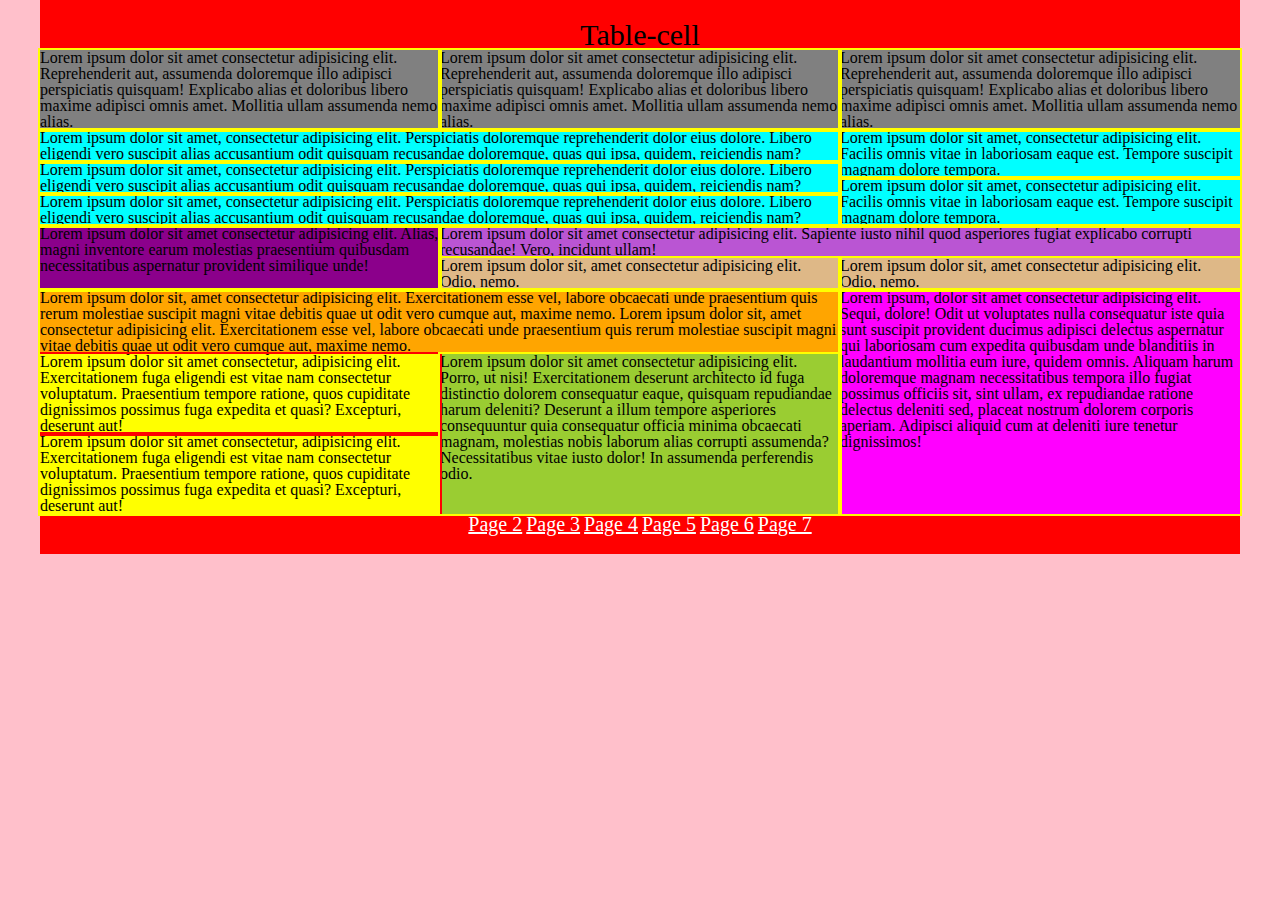
<file: index.html>
<!DOCTYPE html>
<html lang="en">
<head>
    <meta charset="UTF-8">
    <title>Document</title>
    <link rel="stylesheet" href="styles/styles.css">
</head>
<body class="tab_c"> 
    <div class="wrapper">
        <h1>Table-cell</h1>
        <div class="f_b">
            <div class="in_f">Lorem ipsum dolor sit amet consectetur adipisicing elit. Reprehenderit aut, assumenda doloremque illo adipisci perspiciatis quisquam! Explicabo alias et doloribus libero maxime adipisci omnis amet. Mollitia ullam assumenda nemo alias.</div>
            <div class="in_f">Lorem ipsum dolor sit amet consectetur adipisicing elit. Reprehenderit aut, assumenda doloremque illo adipisci perspiciatis quisquam! Explicabo alias et doloribus libero maxime adipisci omnis amet. Mollitia ullam assumenda nemo alias.</div>
            <div class="in_f">Lorem ipsum dolor sit amet consectetur adipisicing elit. Reprehenderit aut, assumenda doloremque illo adipisci perspiciatis quisquam! Explicabo alias et doloribus libero maxime adipisci omnis amet. Mollitia ullam assumenda nemo alias.</div>
        </div>
        <div class="s_b">
            <div class="in_s_l">
                <div class="in_s_l_k">Lorem ipsum dolor sit amet, consectetur adipisicing elit. Perspiciatis doloremque reprehenderit dolor eius dolore. Libero eligendi vero suscipit alias accusantium odit quisquam recusandae doloremque, quas qui ipsa, quidem, reiciendis nam?</div>
                <div class="in_s_l_k">Lorem ipsum dolor sit amet, consectetur adipisicing elit. Perspiciatis doloremque reprehenderit dolor eius dolore. Libero eligendi vero suscipit alias accusantium odit quisquam recusandae doloremque, quas qui ipsa, quidem, reiciendis nam?</div>
                <div class="in_s_l_k">Lorem ipsum dolor sit amet, consectetur adipisicing elit. Perspiciatis doloremque reprehenderit dolor eius dolore. Libero eligendi vero suscipit alias accusantium odit quisquam recusandae doloremque, quas qui ipsa, quidem, reiciendis nam?</div>
            </div>
            <div class="in_s_r">
                <div class="in_s_r_k">Lorem ipsum dolor sit amet, consectetur adipisicing elit. Facilis omnis vitae in laboriosam eaque est. Tempore suscipit magnam dolore tempora.</div>
                <div class="in_s_r_k">Lorem ipsum dolor sit amet, consectetur adipisicing elit. Facilis omnis vitae in laboriosam eaque est. Tempore suscipit magnam dolore tempora.</div>
            </div>
        </div>
        <div class="t_b">
            <div>
                <div class="in_t_l">
                    <div>Lorem ipsum dolor sit amet consectetur adipisicing elit. Alias, magni inventore earum molestias praesentium quibusdam necessitatibus aspernatur provident similique unde!</div>
                </div>
                <div class="in_t_r">
                    <div>Lorem ipsum dolor sit amet consectetur adipisicing elit. Sapiente iusto nihil quod asperiores fugiat explicabo corrupti recusandae! Vero, incidunt ullam!</div>
                    <div>
                        <div class="in_t_r_c">Lorem ipsum dolor sit, amet consectetur adipisicing elit. Odio, nemo.</div>
                        <div class="in_t_r_c">Lorem ipsum dolor sit, amet consectetur adipisicing elit. Odio, nemo.</div>
                    </div>
                </div>
            </div>
        </div>
        <div class="ff_b">
            <div class="in_f_l">
                <div>Lorem ipsum dolor sit, amet consectetur adipisicing elit. Exercitationem esse vel, labore obcaecati unde praesentium quis rerum molestiae suscipit magni vitae debitis quae ut odit vero cumque aut, maxime nemo. Lorem ipsum dolor sit, amet consectetur adipisicing elit. Exercitationem esse vel, labore obcaecati unde praesentium quis rerum molestiae suscipit magni vitae debitis quae ut odit vero cumque aut, maxime nemo.</div>
                <div >
                    <div class="in_f_l_l">
                        <div class="in_f_l_l_c">Lorem ipsum dolor sit amet consectetur, adipisicing elit. Exercitationem fuga eligendi est vitae nam consectetur voluptatum. Praesentium tempore ratione, quos cupiditate dignissimos possimus fuga expedita et quasi? Excepturi, deserunt aut!</div>
                        <div class="in_f_l_l_c">Lorem ipsum dolor sit amet consectetur, adipisicing elit. Exercitationem fuga eligendi est vitae nam consectetur voluptatum. Praesentium tempore ratione, quos cupiditate dignissimos possimus fuga expedita et quasi? Excepturi, deserunt aut!</div>
                    </div>
                    <div class="in_f_l_c">Lorem ipsum dolor sit amet consectetur adipisicing elit. Porro, ut nisi! Exercitationem deserunt architecto id fuga distinctio dolorem consequatur eaque, quisquam repudiandae harum deleniti? Deserunt a illum tempore asperiores consequuntur quia consequatur officia minima obcaecati magnam, molestias nobis laborum alias corrupti assumenda? Necessitatibus vitae iusto dolor! In assumenda perferendis odio.</div>
                </div>
            </div>
            <div class="in_f_r">Lorem ipsum, dolor sit amet consectetur adipisicing elit. Sequi, dolore! Odit ut voluptates nulla consequatur iste quia sunt suscipit provident ducimus adipisci delectus aspernatur qui laboriosam cum expedita quibusdam unde blanditiis in laudantium mollitia eum iure, quidem omnis. Aliquam harum doloremque magnam necessitatibus tempora illo fugiat possimus officiis sit, sint ullam, ex repudiandae ratione delectus deleniti sed, placeat nostrum dolorem corporis aperiam. Adipisci aliquid cum at deleniti iure tenetur dignissimos!</div>
        </div>
        <div class="nextPage">
            <a href="page2/page2.html" class="link">Page 2</a>
            <a href="page3/page3.html" class="link">Page 3</a>
            <a href="page4/page4.html" class="link">Page 4</a>
            <a href="page5/page5.html" class="link">Page 5</a>
            <a href="page6/page6.html" class="link">Page 6</a>
            <a href="page7/page7.html" class="link">Page 7</a>
        </div>
    </div>
</body>
</html>
</file>
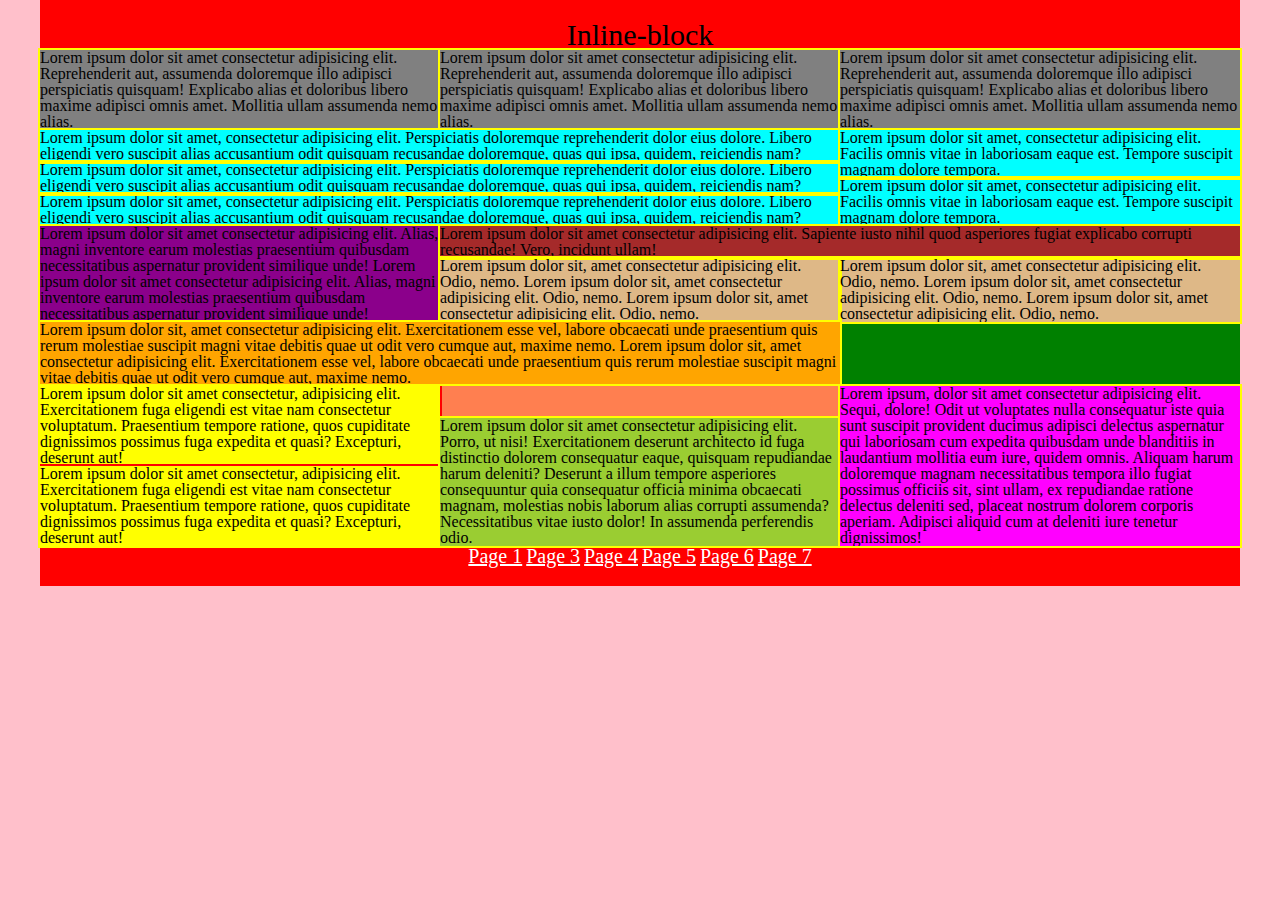
<file: page2/page2.html>
<!DOCTYPE html>
<html lang="en">
<head>
    <meta charset="UTF-8">
    <title>Document</title>
    <link rel="stylesheet" href="../styles/styles.css">
</head>
<body class="inline_b"> 
    <div class="wrapper">
        <h1>Inline-block</h1>
        <div class="f_b">
            <div class="in_f">Lorem ipsum dolor sit amet consectetur adipisicing elit. Reprehenderit aut, assumenda doloremque illo adipisci perspiciatis quisquam! Explicabo alias et doloribus libero maxime adipisci omnis amet. Mollitia ullam assumenda nemo alias.</div>
            <div class="in_f">Lorem ipsum dolor sit amet consectetur adipisicing elit. Reprehenderit aut, assumenda doloremque illo adipisci perspiciatis quisquam! Explicabo alias et doloribus libero maxime adipisci omnis amet. Mollitia ullam assumenda nemo alias.</div>
            <div class="in_f">Lorem ipsum dolor sit amet consectetur adipisicing elit. Reprehenderit aut, assumenda doloremque illo adipisci perspiciatis quisquam! Explicabo alias et doloribus libero maxime adipisci omnis amet. Mollitia ullam assumenda nemo alias.</div>
        </div>
        <div class="s_b">
            <div class="in_s_l">
                <div class="in_s_l_k">Lorem ipsum dolor sit amet, consectetur adipisicing elit. Perspiciatis doloremque reprehenderit dolor eius dolore. Libero eligendi vero suscipit alias accusantium odit quisquam recusandae doloremque, quas qui ipsa, quidem, reiciendis nam?</div>
                <div class="in_s_l_k">Lorem ipsum dolor sit amet, consectetur adipisicing elit. Perspiciatis doloremque reprehenderit dolor eius dolore. Libero eligendi vero suscipit alias accusantium odit quisquam recusandae doloremque, quas qui ipsa, quidem, reiciendis nam?</div>
                <div class="in_s_l_k">Lorem ipsum dolor sit amet, consectetur adipisicing elit. Perspiciatis doloremque reprehenderit dolor eius dolore. Libero eligendi vero suscipit alias accusantium odit quisquam recusandae doloremque, quas qui ipsa, quidem, reiciendis nam?</div>
            </div>
            <div class="in_s_r">
                <div class="in_s_r_k">Lorem ipsum dolor sit amet, consectetur adipisicing elit. Facilis omnis vitae in laboriosam eaque est. Tempore suscipit magnam dolore tempora.</div>
                <div class="in_s_r_k">Lorem ipsum dolor sit amet, consectetur adipisicing elit. Facilis omnis vitae in laboriosam eaque est. Tempore suscipit magnam dolore tempora.</div>
            </div>
        </div>
        <div class="t_b">
                <div class="in_t_l">
                     Lorem ipsum dolor sit amet consectetur adipisicing elit. Alias, magni inventore earum molestias praesentium quibusdam necessitatibus aspernatur provident similique unde! Lorem ipsum dolor sit amet consectetur adipisicing elit. Alias, magni inventore earum molestias praesentium quibusdam necessitatibus aspernatur provident similique unde!
                </div>
                <div class="in_t_r">
                    <div class="in_t_r_l">Lorem ipsum dolor sit amet consectetur adipisicing elit. Sapiente iusto nihil quod asperiores fugiat explicabo corrupti recusandae! Vero, incidunt ullam!</div>
                    <div class="in_t_r_c">
                        <div class="in_t_r_c_c">Lorem ipsum dolor sit, amet consectetur adipisicing elit. Odio, nemo. Lorem ipsum dolor sit, amet consectetur adipisicing elit. Odio, nemo. Lorem ipsum dolor sit, amet consectetur adipisicing elit. Odio, nemo.</div>
                        <div class="in_t_r_c_c">Lorem ipsum dolor sit, amet consectetur adipisicing elit. Odio, nemo. Lorem ipsum dolor sit, amet consectetur adipisicing elit. Odio, nemo. Lorem ipsum dolor sit, amet consectetur adipisicing elit. Odio, nemo.</div>
                    </div>
                </div>
        </div>
        <div class="ff_b">
            <div class="in_f_l">
                <div class="in_f_l_o">Lorem ipsum dolor sit, amet consectetur adipisicing elit. Exercitationem esse vel, labore obcaecati unde praesentium quis rerum molestiae suscipit magni vitae debitis quae ut odit vero cumque aut, maxime nemo. Lorem ipsum dolor sit, amet consectetur adipisicing elit. Exercitationem esse vel, labore obcaecati unde praesentium quis rerum molestiae suscipit magni vitae debitis quae ut odit vero cumque aut, maxime nemo.</div>
                <div class="in_f_l_p">    
                <div class="in_f_l_l">
                        <div class="in_f_l_l_c">Lorem ipsum dolor sit amet consectetur, adipisicing elit. Exercitationem fuga eligendi est vitae nam consectetur voluptatum. Praesentium tempore ratione, quos cupiditate dignissimos possimus fuga expedita et quasi? Excepturi, deserunt aut!</div>
                        <div class="in_f_l_l_c">Lorem ipsum dolor sit amet consectetur, adipisicing elit. Exercitationem fuga eligendi est vitae nam consectetur voluptatum. Praesentium tempore ratione, quos cupiditate dignissimos possimus fuga expedita et quasi? Excepturi, deserunt aut!</div>
                    </div>
                    <div class="in_f_l_c">Lorem ipsum dolor sit amet consectetur adipisicing elit. Porro, ut nisi! Exercitationem deserunt architecto id fuga distinctio dolorem consequatur eaque, quisquam repudiandae harum deleniti? Deserunt a illum tempore asperiores consequuntur quia consequatur officia minima obcaecati magnam, molestias nobis laborum alias corrupti assumenda? Necessitatibus vitae iusto dolor! In assumenda perferendis odio.</div>
                </div>
            </div>
            <div class="in_f_r">Lorem ipsum, dolor sit amet consectetur adipisicing elit. Sequi, dolore! Odit ut voluptates nulla consequatur iste quia sunt suscipit provident ducimus adipisci delectus aspernatur qui laboriosam cum expedita quibusdam unde blanditiis in laudantium mollitia eum iure, quidem omnis. Aliquam harum doloremque magnam necessitatibus tempora illo fugiat possimus officiis sit, sint ullam, ex repudiandae ratione delectus deleniti sed, placeat nostrum dolorem corporis aperiam. Adipisci aliquid cum at deleniti iure tenetur dignissimos!</div>
        </div>
        <div class="nextPage">
            <a href="../index.html" class="link">Page 1</a>
            <a href="../page3/page3.html" class="link">Page 3</a>
            <a href="../page4/page4.html" class="link">Page 4</a>
            <a href="../page5/page5.html" class="link">Page 5</a>
            <a href="../page6/page6.html" class="link">Page 6</a>
            <a href="../page7/page7.html" class="link">Page 7</a>
        </div>
    </div>
</body>
</html>
</file>
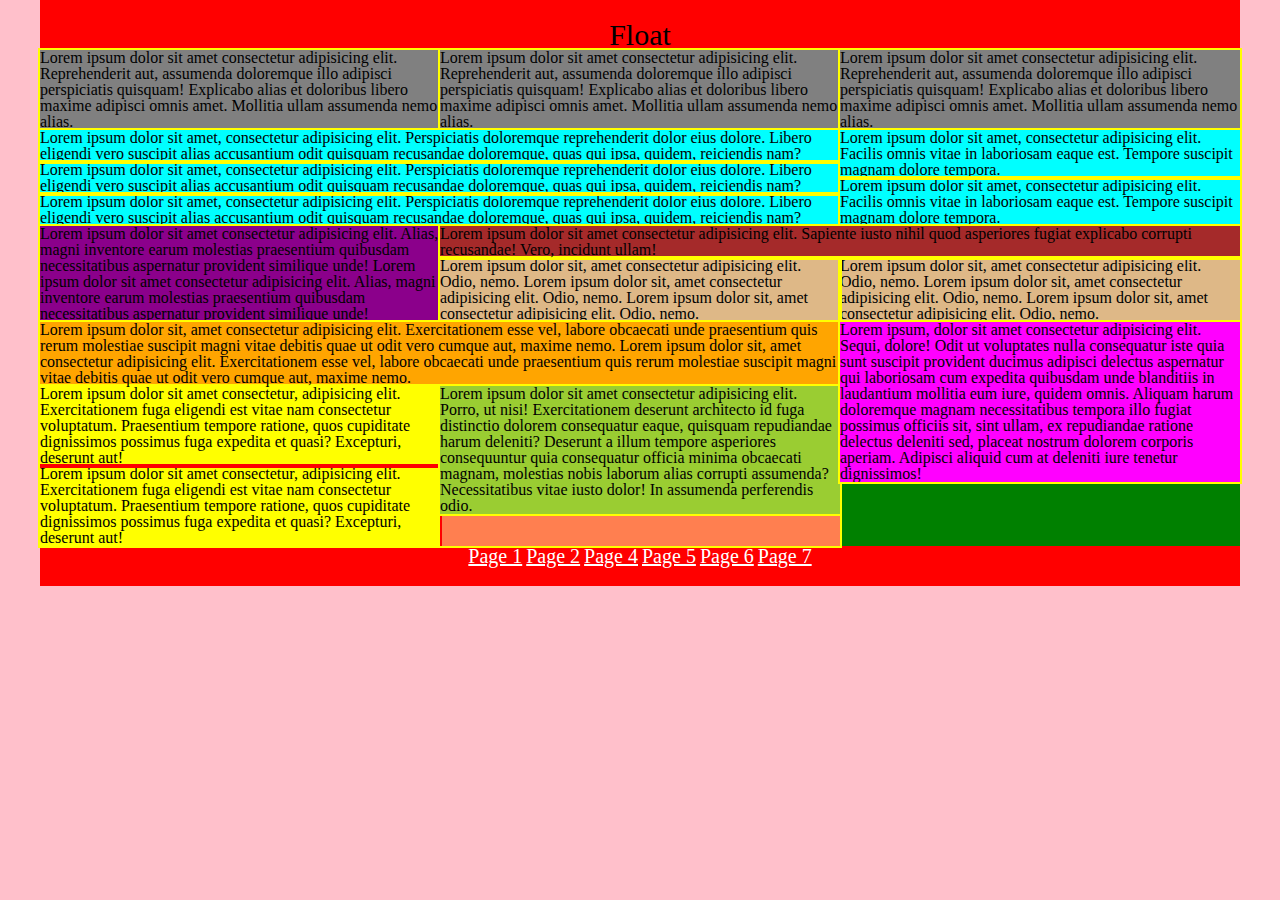
<file: page3/page3.html>
<!DOCTYPE html>
<html lang="en">
<head>
    <meta charset="UTF-8">
    <title>Document</title>
    <link rel="stylesheet" href="../styles/styles.css">
</head>
<body class="float_b"> 
    <div class="wrapper">
        <h1>Float</h1>
        <div class="f_b">
            <div class="in_f">Lorem ipsum dolor sit amet consectetur adipisicing elit. Reprehenderit aut, assumenda doloremque illo adipisci perspiciatis quisquam! Explicabo alias et doloribus libero maxime adipisci omnis amet. Mollitia ullam assumenda nemo alias.</div>
            <div class="in_f">Lorem ipsum dolor sit amet consectetur adipisicing elit. Reprehenderit aut, assumenda doloremque illo adipisci perspiciatis quisquam! Explicabo alias et doloribus libero maxime adipisci omnis amet. Mollitia ullam assumenda nemo alias.</div>
            <div class="in_f">Lorem ipsum dolor sit amet consectetur adipisicing elit. Reprehenderit aut, assumenda doloremque illo adipisci perspiciatis quisquam! Explicabo alias et doloribus libero maxime adipisci omnis amet. Mollitia ullam assumenda nemo alias.</div>
            <div class="clear"></div>        
        </div>
        <div class="s_b">
            <div class="in_s_l">
                <div class="in_s_l_k">Lorem ipsum dolor sit amet, consectetur adipisicing elit. Perspiciatis doloremque reprehenderit dolor eius dolore. Libero eligendi vero suscipit alias accusantium odit quisquam recusandae doloremque, quas qui ipsa, quidem, reiciendis nam?</div>
                <div class="in_s_l_k">Lorem ipsum dolor sit amet, consectetur adipisicing elit. Perspiciatis doloremque reprehenderit dolor eius dolore. Libero eligendi vero suscipit alias accusantium odit quisquam recusandae doloremque, quas qui ipsa, quidem, reiciendis nam?</div>
                <div class="in_s_l_k">Lorem ipsum dolor sit amet, consectetur adipisicing elit. Perspiciatis doloremque reprehenderit dolor eius dolore. Libero eligendi vero suscipit alias accusantium odit quisquam recusandae doloremque, quas qui ipsa, quidem, reiciendis nam?</div>
                
            </div>
            <div class="in_s_r">
                <div class="in_s_r_k">Lorem ipsum dolor sit amet, consectetur adipisicing elit. Facilis omnis vitae in laboriosam eaque est. Tempore suscipit magnam dolore tempora.</div>
                <div class="in_s_r_k">Lorem ipsum dolor sit amet, consectetur adipisicing elit. Facilis omnis vitae in laboriosam eaque est. Tempore suscipit magnam dolore tempora.</div>
            </div>
            <div class="clear"></div>
        </div>
        <div class="t_b">
            <div class="in_t_l">
                 Lorem ipsum dolor sit amet consectetur adipisicing elit. Alias, magni inventore earum molestias praesentium quibusdam necessitatibus aspernatur provident similique unde! Lorem ipsum dolor sit amet consectetur adipisicing elit. Alias, magni inventore earum molestias praesentium quibusdam necessitatibus aspernatur provident similique unde!
            </div>
            <div class="in_t_r">
                <div class="in_t_r_l">Lorem ipsum dolor sit amet consectetur adipisicing elit. Sapiente iusto nihil quod asperiores fugiat explicabo corrupti recusandae! Vero, incidunt ullam!</div>
                <div class="in_t_r_c">
                    <div class="in_t_r_c_c">Lorem ipsum dolor sit, amet consectetur adipisicing elit. Odio, nemo. Lorem ipsum dolor sit, amet consectetur adipisicing elit. Odio, nemo. Lorem ipsum dolor sit, amet consectetur adipisicing elit. Odio, nemo.</div>
                    <div class="in_t_r_c_c">Lorem ipsum dolor sit, amet consectetur adipisicing elit. Odio, nemo. Lorem ipsum dolor sit, amet consectetur adipisicing elit. Odio, nemo. Lorem ipsum dolor sit, amet consectetur adipisicing elit. Odio, nemo.</div>
                </div>
            </div>
            <div class="clear"></div>
        </div>
        <div class="ff_b">
            <div class="in_f_l">
                <div>Lorem ipsum dolor sit, amet consectetur adipisicing elit. Exercitationem esse vel, labore obcaecati unde praesentium quis rerum molestiae suscipit magni vitae debitis quae ut odit vero cumque aut, maxime nemo. Lorem ipsum dolor sit, amet consectetur adipisicing elit. Exercitationem esse vel, labore obcaecati unde praesentium quis rerum molestiae suscipit magni vitae debitis quae ut odit vero cumque aut, maxime nemo.</div>
                <div class="in_f_l_p">
                    <div class="in_f_l_l">
                        <div class="in_f_l_l_c">Lorem ipsum dolor sit amet consectetur, adipisicing elit. Exercitationem fuga eligendi est vitae nam consectetur voluptatum. Praesentium tempore ratione, quos cupiditate dignissimos possimus fuga expedita et quasi? Excepturi, deserunt aut!</div>
                        <div class="in_f_l_l_c">Lorem ipsum dolor sit amet consectetur, adipisicing elit. Exercitationem fuga eligendi est vitae nam consectetur voluptatum. Praesentium tempore ratione, quos cupiditate dignissimos possimus fuga expedita et quasi? Excepturi, deserunt aut!</div>
                    </div>
                    <div class="in_f_l_c">Lorem ipsum dolor sit amet consectetur adipisicing elit. Porro, ut nisi! Exercitationem deserunt architecto id fuga distinctio dolorem consequatur eaque, quisquam repudiandae harum deleniti? Deserunt a illum tempore asperiores consequuntur quia consequatur officia minima obcaecati magnam, molestias nobis laborum alias corrupti assumenda? Necessitatibus vitae iusto dolor! In assumenda perferendis odio.</div>
                </div>
            </div>
            <div class="in_f_r">Lorem ipsum, dolor sit amet consectetur adipisicing elit. Sequi, dolore! Odit ut voluptates nulla consequatur iste quia sunt suscipit provident ducimus adipisci delectus aspernatur qui laboriosam cum expedita quibusdam unde blanditiis in laudantium mollitia eum iure, quidem omnis. Aliquam harum doloremque magnam necessitatibus tempora illo fugiat possimus officiis sit, sint ullam, ex repudiandae ratione delectus deleniti sed, placeat nostrum dolorem corporis aperiam. Adipisci aliquid cum at deleniti iure tenetur dignissimos!</div>
            <div class="clear"></div>
        </div>
        <div class="nextPage">
            <a href="../index.html" class="link">Page 1</a>
            <a href="../page2/page2.html" class="link">Page 2</a>
            <a href="../page4/page4.html" class="link">Page 4</a>
            <a href="../page5/page5.html" class="link">Page 5</a>
            <a href="../page6/page6.html" class="link">Page 6</a>
            <a href="../page7/page7.html" class="link">Page 7</a>
        </div>
    </div>
</body>
</html>
</file>
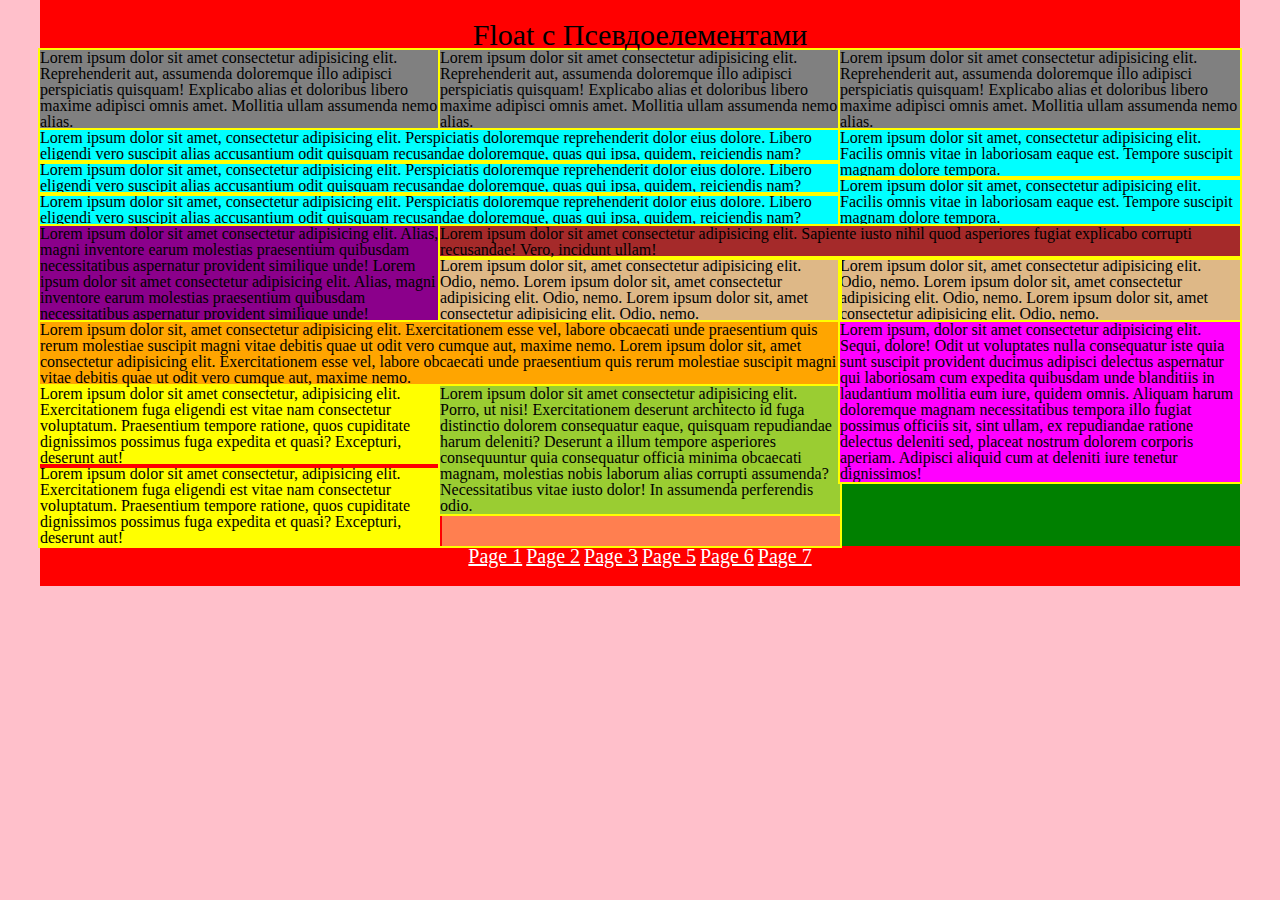
<file: page4/page4.html>
<!DOCTYPE html>
<html lang="en">
<head>
    <meta charset="UTF-8">
    <title>Document</title>
    <link rel="stylesheet" href="../styles/styles.css">
</head>
<body class="float_b"> 
    <div class="wrapper">
        <h1>Float с Псевдоелементами</h1>
        <div class="f_b clearFix">
            <div class="in_f">Lorem ipsum dolor sit amet consectetur adipisicing elit. Reprehenderit aut, assumenda doloremque illo adipisci perspiciatis quisquam! Explicabo alias et doloribus libero maxime adipisci omnis amet. Mollitia ullam assumenda nemo alias.</div>
            <div class="in_f">Lorem ipsum dolor sit amet consectetur adipisicing elit. Reprehenderit aut, assumenda doloremque illo adipisci perspiciatis quisquam! Explicabo alias et doloribus libero maxime adipisci omnis amet. Mollitia ullam assumenda nemo alias.</div>
            <div class="in_f">Lorem ipsum dolor sit amet consectetur adipisicing elit. Reprehenderit aut, assumenda doloremque illo adipisci perspiciatis quisquam! Explicabo alias et doloribus libero maxime adipisci omnis amet. Mollitia ullam assumenda nemo alias.</div>       
        </div>
        <div class="s_b clearFix">
            <div class="in_s_l">
                <div class="in_s_l_k">Lorem ipsum dolor sit amet, consectetur adipisicing elit. Perspiciatis doloremque reprehenderit dolor eius dolore. Libero eligendi vero suscipit alias accusantium odit quisquam recusandae doloremque, quas qui ipsa, quidem, reiciendis nam?</div>
                <div class="in_s_l_k">Lorem ipsum dolor sit amet, consectetur adipisicing elit. Perspiciatis doloremque reprehenderit dolor eius dolore. Libero eligendi vero suscipit alias accusantium odit quisquam recusandae doloremque, quas qui ipsa, quidem, reiciendis nam?</div>
                <div class="in_s_l_k">Lorem ipsum dolor sit amet, consectetur adipisicing elit. Perspiciatis doloremque reprehenderit dolor eius dolore. Libero eligendi vero suscipit alias accusantium odit quisquam recusandae doloremque, quas qui ipsa, quidem, reiciendis nam?</div>
                
            </div>
            <div class="in_s_r">
                <div class="in_s_r_k">Lorem ipsum dolor sit amet, consectetur adipisicing elit. Facilis omnis vitae in laboriosam eaque est. Tempore suscipit magnam dolore tempora.</div>
                <div class="in_s_r_k">Lorem ipsum dolor sit amet, consectetur adipisicing elit. Facilis omnis vitae in laboriosam eaque est. Tempore suscipit magnam dolore tempora.</div>
            </div>
        </div>
        <div class="t_b clearFix">
            <div class="in_t_l">
                 Lorem ipsum dolor sit amet consectetur adipisicing elit. Alias, magni inventore earum molestias praesentium quibusdam necessitatibus aspernatur provident similique unde! Lorem ipsum dolor sit amet consectetur adipisicing elit. Alias, magni inventore earum molestias praesentium quibusdam necessitatibus aspernatur provident similique unde!
            </div>
            <div class="in_t_r">
                <div class="in_t_r_l">Lorem ipsum dolor sit amet consectetur adipisicing elit. Sapiente iusto nihil quod asperiores fugiat explicabo corrupti recusandae! Vero, incidunt ullam!</div>
                <div class="in_t_r_c">
                    <div class="in_t_r_c_c">Lorem ipsum dolor sit, amet consectetur adipisicing elit. Odio, nemo. Lorem ipsum dolor sit, amet consectetur adipisicing elit. Odio, nemo. Lorem ipsum dolor sit, amet consectetur adipisicing elit. Odio, nemo.</div>
                    <div class="in_t_r_c_c">Lorem ipsum dolor sit, amet consectetur adipisicing elit. Odio, nemo. Lorem ipsum dolor sit, amet consectetur adipisicing elit. Odio, nemo. Lorem ipsum dolor sit, amet consectetur adipisicing elit. Odio, nemo.</div>
                </div>
            </div>
        </div>
        <div class="ff_b clearFix">
            <div class="in_f_l">
                <div>Lorem ipsum dolor sit, amet consectetur adipisicing elit. Exercitationem esse vel, labore obcaecati unde praesentium quis rerum molestiae suscipit magni vitae debitis quae ut odit vero cumque aut, maxime nemo. Lorem ipsum dolor sit, amet consectetur adipisicing elit. Exercitationem esse vel, labore obcaecati unde praesentium quis rerum molestiae suscipit magni vitae debitis quae ut odit vero cumque aut, maxime nemo.</div>
                <div class="in_f_l_p">
                    <div class="in_f_l_l">
                        <div class="in_f_l_l_c">Lorem ipsum dolor sit amet consectetur, adipisicing elit. Exercitationem fuga eligendi est vitae nam consectetur voluptatum. Praesentium tempore ratione, quos cupiditate dignissimos possimus fuga expedita et quasi? Excepturi, deserunt aut!</div>
                        <div class="in_f_l_l_c">Lorem ipsum dolor sit amet consectetur, adipisicing elit. Exercitationem fuga eligendi est vitae nam consectetur voluptatum. Praesentium tempore ratione, quos cupiditate dignissimos possimus fuga expedita et quasi? Excepturi, deserunt aut!</div>
                    </div>
                    <div class="in_f_l_c">Lorem ipsum dolor sit amet consectetur adipisicing elit. Porro, ut nisi! Exercitationem deserunt architecto id fuga distinctio dolorem consequatur eaque, quisquam repudiandae harum deleniti? Deserunt a illum tempore asperiores consequuntur quia consequatur officia minima obcaecati magnam, molestias nobis laborum alias corrupti assumenda? Necessitatibus vitae iusto dolor! In assumenda perferendis odio.</div>
                </div>
            </div>
            <div class="in_f_r">Lorem ipsum, dolor sit amet consectetur adipisicing elit. Sequi, dolore! Odit ut voluptates nulla consequatur iste quia sunt suscipit provident ducimus adipisci delectus aspernatur qui laboriosam cum expedita quibusdam unde blanditiis in laudantium mollitia eum iure, quidem omnis. Aliquam harum doloremque magnam necessitatibus tempora illo fugiat possimus officiis sit, sint ullam, ex repudiandae ratione delectus deleniti sed, placeat nostrum dolorem corporis aperiam. Adipisci aliquid cum at deleniti iure tenetur dignissimos!</div>
        </div>
        <div class="nextPage">
            <a href="../index.html" class="link">Page 1</a>
            <a href="../page2/page2.html" class="link">Page 2</a>
            <a href="../page3/page3.html" class="link">Page 3</a>
            <a href="../page5/page5.html" class="link">Page 5</a>
            <a href="../page6/page6.html" class="link">Page 6</a>
            <a href="../page7/page7.html" class="link">Page 7</a>
        </div>
    </div>
</body>
</html>
</file>
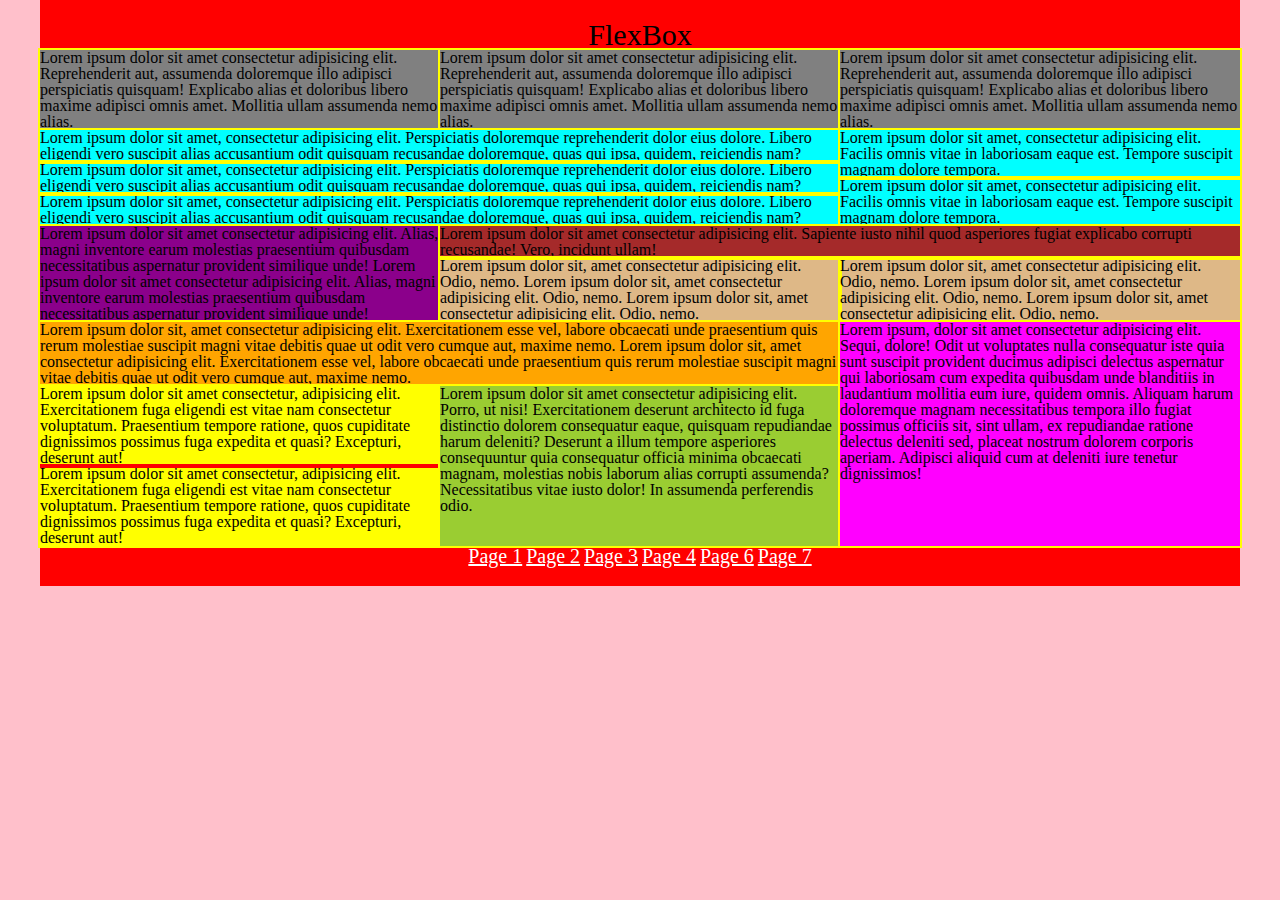
<file: page5/page5.html>
<!DOCTYPE html>
<html lang="en">
<head>
    <meta charset="UTF-8">
    <title>Document</title>
    <link rel="stylesheet" href="../styles/styles.css">
</head>
<body class="flexBox"> 
    <div class="wrapper">
        <h1>FlexBox</h1>
        <div class="f_b">
            <div class="in_f">Lorem ipsum dolor sit amet consectetur adipisicing elit. Reprehenderit aut, assumenda doloremque illo adipisci perspiciatis quisquam! Explicabo alias et doloribus libero maxime adipisci omnis amet. Mollitia ullam assumenda nemo alias.</div>
            <div class="in_f">Lorem ipsum dolor sit amet consectetur adipisicing elit. Reprehenderit aut, assumenda doloremque illo adipisci perspiciatis quisquam! Explicabo alias et doloribus libero maxime adipisci omnis amet. Mollitia ullam assumenda nemo alias.</div>
            <div class="in_f">Lorem ipsum dolor sit amet consectetur adipisicing elit. Reprehenderit aut, assumenda doloremque illo adipisci perspiciatis quisquam! Explicabo alias et doloribus libero maxime adipisci omnis amet. Mollitia ullam assumenda nemo alias.</div>
        </div>
        <div class="s_b">
            <div class="in_s_l">
                <div class="in_s_l_k">Lorem ipsum dolor sit amet, consectetur adipisicing elit. Perspiciatis doloremque reprehenderit dolor eius dolore. Libero eligendi vero suscipit alias accusantium odit quisquam recusandae doloremque, quas qui ipsa, quidem, reiciendis nam?</div>
                <div class="in_s_l_k">Lorem ipsum dolor sit amet, consectetur adipisicing elit. Perspiciatis doloremque reprehenderit dolor eius dolore. Libero eligendi vero suscipit alias accusantium odit quisquam recusandae doloremque, quas qui ipsa, quidem, reiciendis nam?</div>
                <div class="in_s_l_k">Lorem ipsum dolor sit amet, consectetur adipisicing elit. Perspiciatis doloremque reprehenderit dolor eius dolore. Libero eligendi vero suscipit alias accusantium odit quisquam recusandae doloremque, quas qui ipsa, quidem, reiciendis nam?</div>
            </div>
            <div class="in_s_r">
                <div class="in_s_r_k">Lorem ipsum dolor sit amet, consectetur adipisicing elit. Facilis omnis vitae in laboriosam eaque est. Tempore suscipit magnam dolore tempora.</div>
                <div class="in_s_r_k">Lorem ipsum dolor sit amet, consectetur adipisicing elit. Facilis omnis vitae in laboriosam eaque est. Tempore suscipit magnam dolore tempora.</div>
            </div>
        </div>
        <div class="t_b">
                <div class="in_t_l">
                     Lorem ipsum dolor sit amet consectetur adipisicing elit. Alias, magni inventore earum molestias praesentium quibusdam necessitatibus aspernatur provident similique unde! Lorem ipsum dolor sit amet consectetur adipisicing elit. Alias, magni inventore earum molestias praesentium quibusdam necessitatibus aspernatur provident similique unde!
                </div>
                <div class="in_t_r">
                    <div class="in_t_r_l">Lorem ipsum dolor sit amet consectetur adipisicing elit. Sapiente iusto nihil quod asperiores fugiat explicabo corrupti recusandae! Vero, incidunt ullam!</div>
                    <div class="in_t_r_c">
                        <div class="in_t_r_c_c">Lorem ipsum dolor sit, amet consectetur adipisicing elit. Odio, nemo. Lorem ipsum dolor sit, amet consectetur adipisicing elit. Odio, nemo. Lorem ipsum dolor sit, amet consectetur adipisicing elit. Odio, nemo.</div>
                        <div class="in_t_r_c_c">Lorem ipsum dolor sit, amet consectetur adipisicing elit. Odio, nemo. Lorem ipsum dolor sit, amet consectetur adipisicing elit. Odio, nemo. Lorem ipsum dolor sit, amet consectetur adipisicing elit. Odio, nemo.</div>
                    </div>
                </div>
        </div>
        <div class="ff_b">
            <div class="in_f_l">
                <div class="in_f_l_o">Lorem ipsum dolor sit, amet consectetur adipisicing elit. Exercitationem esse vel, labore obcaecati unde praesentium quis rerum molestiae suscipit magni vitae debitis quae ut odit vero cumque aut, maxime nemo. Lorem ipsum dolor sit, amet consectetur adipisicing elit. Exercitationem esse vel, labore obcaecati unde praesentium quis rerum molestiae suscipit magni vitae debitis quae ut odit vero cumque aut, maxime nemo.</div>
                <div class="in_f_l_p">    
                <div class="in_f_l_l">
                        <div class="in_f_l_l_c">Lorem ipsum dolor sit amet consectetur, adipisicing elit. Exercitationem fuga eligendi est vitae nam consectetur voluptatum. Praesentium tempore ratione, quos cupiditate dignissimos possimus fuga expedita et quasi? Excepturi, deserunt aut!</div>
                        <div class="in_f_l_l_c">Lorem ipsum dolor sit amet consectetur, adipisicing elit. Exercitationem fuga eligendi est vitae nam consectetur voluptatum. Praesentium tempore ratione, quos cupiditate dignissimos possimus fuga expedita et quasi? Excepturi, deserunt aut!</div>
                    </div>
                    <div class="in_f_l_c">Lorem ipsum dolor sit amet consectetur adipisicing elit. Porro, ut nisi! Exercitationem deserunt architecto id fuga distinctio dolorem consequatur eaque, quisquam repudiandae harum deleniti? Deserunt a illum tempore asperiores consequuntur quia consequatur officia minima obcaecati magnam, molestias nobis laborum alias corrupti assumenda? Necessitatibus vitae iusto dolor! In assumenda perferendis odio.</div>
                </div>
            </div>
            <div class="in_f_r">Lorem ipsum, dolor sit amet consectetur adipisicing elit. Sequi, dolore! Odit ut voluptates nulla consequatur iste quia sunt suscipit provident ducimus adipisci delectus aspernatur qui laboriosam cum expedita quibusdam unde blanditiis in laudantium mollitia eum iure, quidem omnis. Aliquam harum doloremque magnam necessitatibus tempora illo fugiat possimus officiis sit, sint ullam, ex repudiandae ratione delectus deleniti sed, placeat nostrum dolorem corporis aperiam. Adipisci aliquid cum at deleniti iure tenetur dignissimos!</div>
        </div>
        <div class="nextPage">
            <a href="../index.html" class="link">Page 1</a>
            <a href="../page2/page2.html" class="link">Page 2</a>
            <a href="../page3/page3.html" class="link">Page 3</a>
            <a href="../page4/page4.html" class="link">Page 4</a>
            <a href="../page6/page6.html" class="link">Page 6</a>
            <a href="../page7/page7.html" class="link">Page 7</a>
        </div>
    </div>
</body>
</html>
</file>
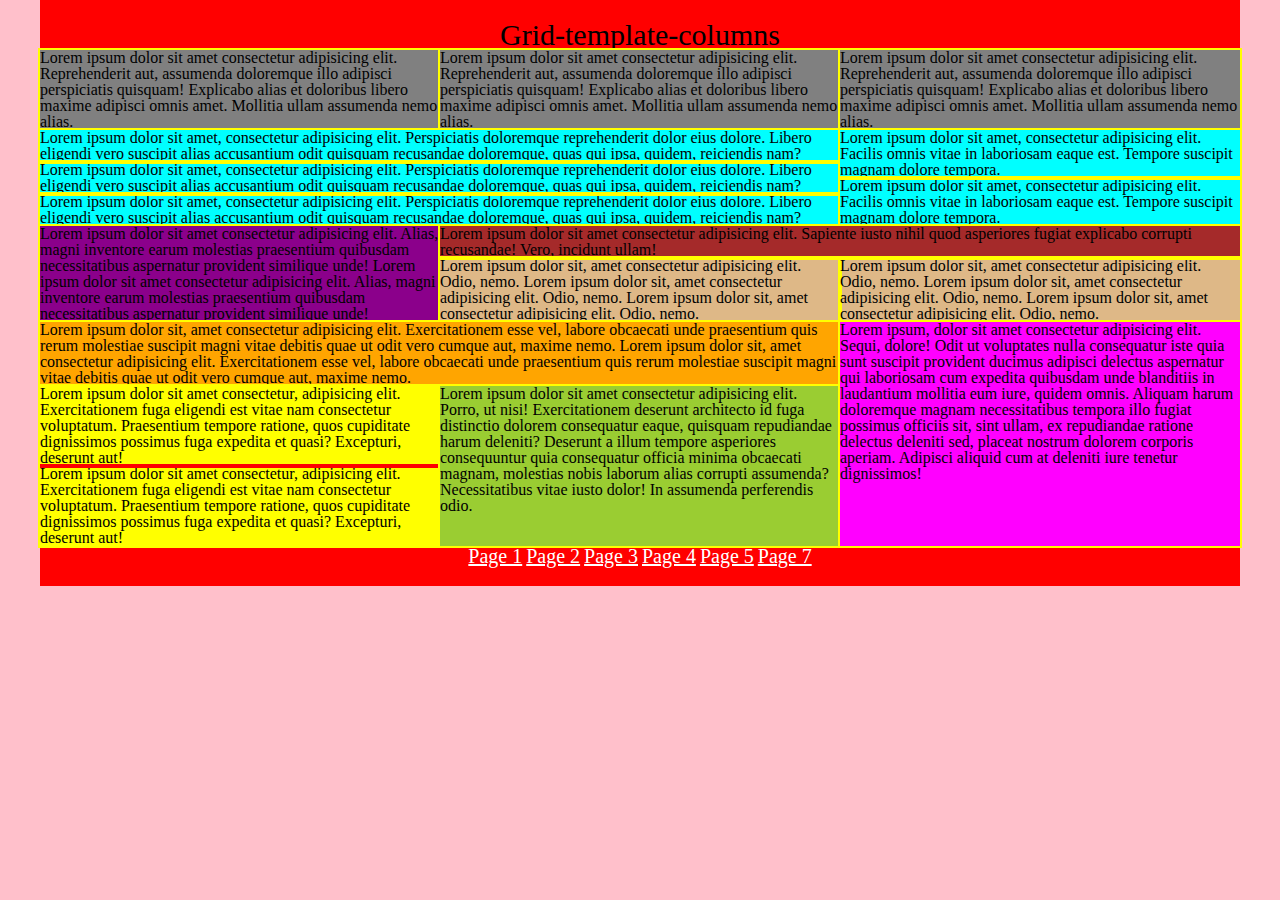
<file: page6/page6.html>
<!DOCTYPE html>
<html lang="en">
<head>
    <meta charset="UTF-8">
    <title>Document</title>
    <link rel="stylesheet" href="../styles/styles.css">
</head>
<body class="gridTempCol"> 
    <div class="wrapper">
        <h1>Grid-template-columns</h1>
        <div class="f_b">
            <div class="in_f">Lorem ipsum dolor sit amet consectetur adipisicing elit. Reprehenderit aut, assumenda doloremque illo adipisci perspiciatis quisquam! Explicabo alias et doloribus libero maxime adipisci omnis amet. Mollitia ullam assumenda nemo alias.</div>
            <div class="in_f">Lorem ipsum dolor sit amet consectetur adipisicing elit. Reprehenderit aut, assumenda doloremque illo adipisci perspiciatis quisquam! Explicabo alias et doloribus libero maxime adipisci omnis amet. Mollitia ullam assumenda nemo alias.</div>
            <div class="in_f">Lorem ipsum dolor sit amet consectetur adipisicing elit. Reprehenderit aut, assumenda doloremque illo adipisci perspiciatis quisquam! Explicabo alias et doloribus libero maxime adipisci omnis amet. Mollitia ullam assumenda nemo alias.</div>
        </div>
        <div class="s_b">
            <div class="in_s_l">
                <div class="in_s_l_k">Lorem ipsum dolor sit amet, consectetur adipisicing elit. Perspiciatis doloremque reprehenderit dolor eius dolore. Libero eligendi vero suscipit alias accusantium odit quisquam recusandae doloremque, quas qui ipsa, quidem, reiciendis nam?</div>
                <div class="in_s_l_k">Lorem ipsum dolor sit amet, consectetur adipisicing elit. Perspiciatis doloremque reprehenderit dolor eius dolore. Libero eligendi vero suscipit alias accusantium odit quisquam recusandae doloremque, quas qui ipsa, quidem, reiciendis nam?</div>
                <div class="in_s_l_k">Lorem ipsum dolor sit amet, consectetur adipisicing elit. Perspiciatis doloremque reprehenderit dolor eius dolore. Libero eligendi vero suscipit alias accusantium odit quisquam recusandae doloremque, quas qui ipsa, quidem, reiciendis nam?</div>
            </div>
            <div class="in_s_r">
                <div class="in_s_r_k">Lorem ipsum dolor sit amet, consectetur adipisicing elit. Facilis omnis vitae in laboriosam eaque est. Tempore suscipit magnam dolore tempora.</div>
                <div class="in_s_r_k">Lorem ipsum dolor sit amet, consectetur adipisicing elit. Facilis omnis vitae in laboriosam eaque est. Tempore suscipit magnam dolore tempora.</div>
            </div>
        </div>
        <div class="t_b">
                <div class="in_t_l">
                     Lorem ipsum dolor sit amet consectetur adipisicing elit. Alias, magni inventore earum molestias praesentium quibusdam necessitatibus aspernatur provident similique unde! Lorem ipsum dolor sit amet consectetur adipisicing elit. Alias, magni inventore earum molestias praesentium quibusdam necessitatibus aspernatur provident similique unde!
                </div>
                <div class="in_t_r">
                    <div class="in_t_r_l">Lorem ipsum dolor sit amet consectetur adipisicing elit. Sapiente iusto nihil quod asperiores fugiat explicabo corrupti recusandae! Vero, incidunt ullam!</div>
                    <div class="in_t_r_c">
                        <div class="in_t_r_c_c">Lorem ipsum dolor sit, amet consectetur adipisicing elit. Odio, nemo. Lorem ipsum dolor sit, amet consectetur adipisicing elit. Odio, nemo. Lorem ipsum dolor sit, amet consectetur adipisicing elit. Odio, nemo.</div>
                        <div class="in_t_r_c_c">Lorem ipsum dolor sit, amet consectetur adipisicing elit. Odio, nemo. Lorem ipsum dolor sit, amet consectetur adipisicing elit. Odio, nemo. Lorem ipsum dolor sit, amet consectetur adipisicing elit. Odio, nemo.</div>
                    </div>
                </div>
        </div>
        <div class="ff_b">
            <div class="in_f_l">
                <div class="in_f_l_o">Lorem ipsum dolor sit, amet consectetur adipisicing elit. Exercitationem esse vel, labore obcaecati unde praesentium quis rerum molestiae suscipit magni vitae debitis quae ut odit vero cumque aut, maxime nemo. Lorem ipsum dolor sit, amet consectetur adipisicing elit. Exercitationem esse vel, labore obcaecati unde praesentium quis rerum molestiae suscipit magni vitae debitis quae ut odit vero cumque aut, maxime nemo.</div>
                <div class="in_f_l_p">    
                <div class="in_f_l_l">
                        <div class="in_f_l_l_c">Lorem ipsum dolor sit amet consectetur, adipisicing elit. Exercitationem fuga eligendi est vitae nam consectetur voluptatum. Praesentium tempore ratione, quos cupiditate dignissimos possimus fuga expedita et quasi? Excepturi, deserunt aut!</div>
                        <div class="in_f_l_l_c">Lorem ipsum dolor sit amet consectetur, adipisicing elit. Exercitationem fuga eligendi est vitae nam consectetur voluptatum. Praesentium tempore ratione, quos cupiditate dignissimos possimus fuga expedita et quasi? Excepturi, deserunt aut!</div>
                    </div>
                    <div class="in_f_l_c">Lorem ipsum dolor sit amet consectetur adipisicing elit. Porro, ut nisi! Exercitationem deserunt architecto id fuga distinctio dolorem consequatur eaque, quisquam repudiandae harum deleniti? Deserunt a illum tempore asperiores consequuntur quia consequatur officia minima obcaecati magnam, molestias nobis laborum alias corrupti assumenda? Necessitatibus vitae iusto dolor! In assumenda perferendis odio.</div>
                </div>
            </div>
            <div class="in_f_r">Lorem ipsum, dolor sit amet consectetur adipisicing elit. Sequi, dolore! Odit ut voluptates nulla consequatur iste quia sunt suscipit provident ducimus adipisci delectus aspernatur qui laboriosam cum expedita quibusdam unde blanditiis in laudantium mollitia eum iure, quidem omnis. Aliquam harum doloremque magnam necessitatibus tempora illo fugiat possimus officiis sit, sint ullam, ex repudiandae ratione delectus deleniti sed, placeat nostrum dolorem corporis aperiam. Adipisci aliquid cum at deleniti iure tenetur dignissimos!</div>
        </div>
        <div class="nextPage">
            <a href="../index.html" class="link">Page 1</a>
            <a href="../page2/page2.html" class="link">Page 2</a>
            <a href="../page3/page3.html" class="link">Page 3</a>
            <a href="../page4/page4.html" class="link">Page 4</a>
            <a href="../page5/page5.html" class="link">Page 5</a>
            <a href="../page7/page7.html" class="link">Page 7</a>
        </div>
    </div>
</body>
</html>
</file>
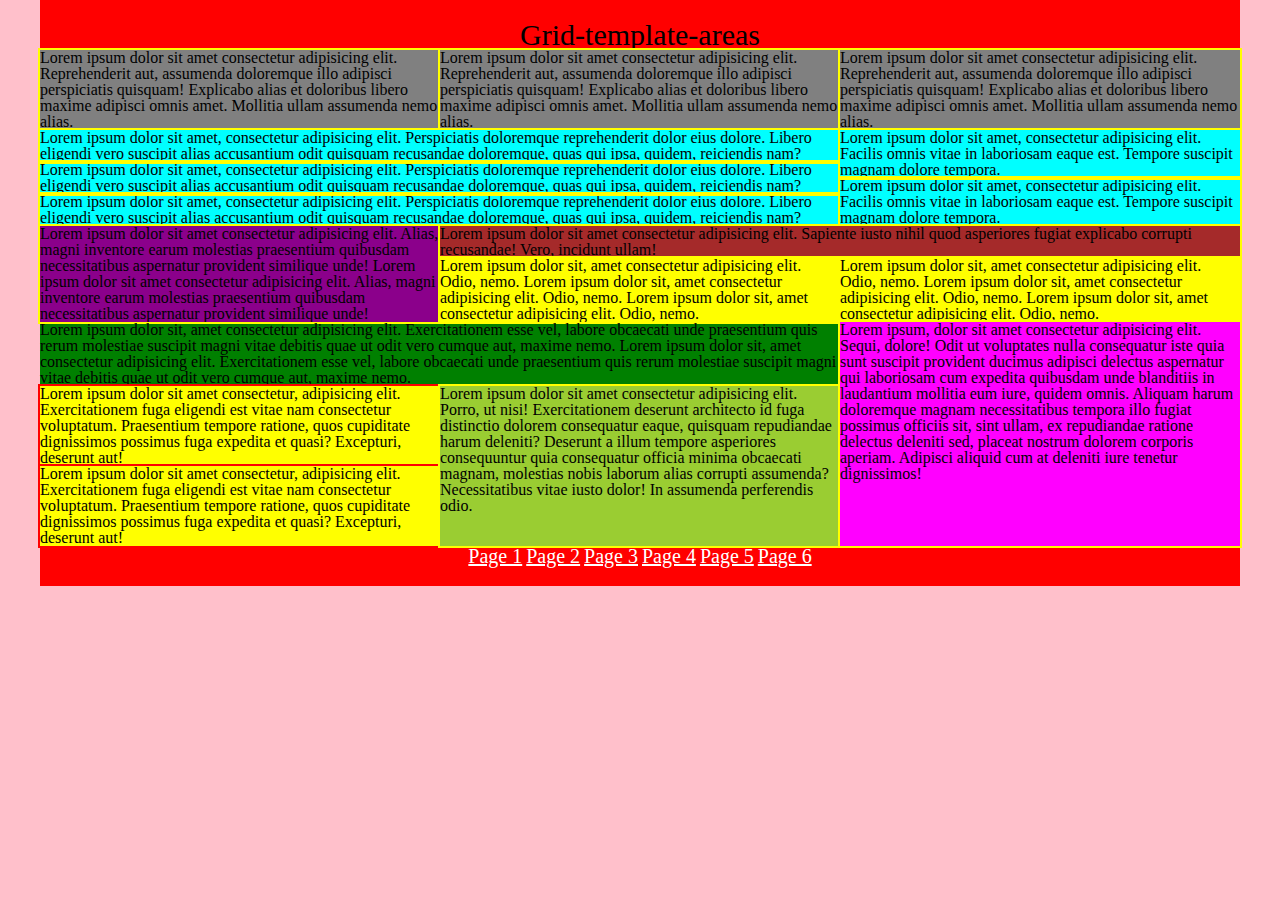
<file: page7/page7.html>
<!DOCTYPE html>
<html lang="en">
<head>
    <meta charset="UTF-8">
    <title>Document</title>
    <link rel="stylesheet" href="../styles/styles.css">
</head>
<body class="gridTempAr"> 
    <div class="wrapper">
        <h1>Grid-template-areas</h1>
        <div class="f_b">
            <div class="in_f grid_A1">Lorem ipsum dolor sit amet consectetur adipisicing elit. Reprehenderit aut, assumenda doloremque illo adipisci perspiciatis quisquam! Explicabo alias et doloribus libero maxime adipisci omnis amet. Mollitia ullam assumenda nemo alias.</div>
            <div class="in_f grid_A2">Lorem ipsum dolor sit amet consectetur adipisicing elit. Reprehenderit aut, assumenda doloremque illo adipisci perspiciatis quisquam! Explicabo alias et doloribus libero maxime adipisci omnis amet. Mollitia ullam assumenda nemo alias.</div>
            <div class="in_f grid_A3">Lorem ipsum dolor sit amet consectetur adipisicing elit. Reprehenderit aut, assumenda doloremque illo adipisci perspiciatis quisquam! Explicabo alias et doloribus libero maxime adipisci omnis amet. Mollitia ullam assumenda nemo alias.</div>
        </div>
        <div class="s_b">
            <div class="in_s_l">
                <div class="in_s_l_k grid_B1">Lorem ipsum dolor sit amet, consectetur adipisicing elit. Perspiciatis doloremque reprehenderit dolor eius dolore. Libero eligendi vero suscipit alias accusantium odit quisquam recusandae doloremque, quas qui ipsa, quidem, reiciendis nam?</div>
                <div class="in_s_l_k grid_B3">Lorem ipsum dolor sit amet, consectetur adipisicing elit. Perspiciatis doloremque reprehenderit dolor eius dolore. Libero eligendi vero suscipit alias accusantium odit quisquam recusandae doloremque, quas qui ipsa, quidem, reiciendis nam?</div>
                <div class="in_s_l_k grid_B4">Lorem ipsum dolor sit amet, consectetur adipisicing elit. Perspiciatis doloremque reprehenderit dolor eius dolore. Libero eligendi vero suscipit alias accusantium odit quisquam recusandae doloremque, quas qui ipsa, quidem, reiciendis nam?</div>
            </div>
            <div class="in_s_r">
                <div class="in_s_r_k grid_B2">Lorem ipsum dolor sit amet, consectetur adipisicing elit. Facilis omnis vitae in laboriosam eaque est. Tempore suscipit magnam dolore tempora.</div>
                <div class="in_s_r_k grid_B5">Lorem ipsum dolor sit amet, consectetur adipisicing elit. Facilis omnis vitae in laboriosam eaque est. Tempore suscipit magnam dolore tempora.</div>
            </div>
        </div>
        <div class="t_b">
                <div class="in_t_l grid_C1">
                     Lorem ipsum dolor sit amet consectetur adipisicing elit. Alias, magni inventore earum molestias praesentium quibusdam necessitatibus aspernatur provident similique unde! Lorem ipsum dolor sit amet consectetur adipisicing elit. Alias, magni inventore earum molestias praesentium quibusdam necessitatibus aspernatur provident similique unde!
                </div>
                    <div class="in_t_r_l grid_C2">Lorem ipsum dolor sit amet consectetur adipisicing elit. Sapiente iusto nihil quod asperiores fugiat explicabo corrupti recusandae! Vero, incidunt ullam!</div>
                    <div class="in_t_r_c_c grid_C3">Lorem ipsum dolor sit, amet consectetur adipisicing elit. Odio, nemo. Lorem ipsum dolor sit, amet consectetur adipisicing elit. Odio, nemo. Lorem ipsum dolor sit, amet consectetur adipisicing elit. Odio, nemo.</div>
                    <div class="in_t_r_c_c grid_C4">Lorem ipsum dolor sit, amet consectetur adipisicing elit. Odio, nemo. Lorem ipsum dolor sit, amet consectetur adipisicing elit. Odio, nemo. Lorem ipsum dolor sit, amet consectetur adipisicing elit. Odio, nemo.</div>
        </div>
        <div class="ff_b">
                <div class="in_f_l_o grid_D1">Lorem ipsum dolor sit, amet consectetur adipisicing elit. Exercitationem esse vel, labore obcaecati unde praesentium quis rerum molestiae suscipit magni vitae debitis quae ut odit vero cumque aut, maxime nemo. Lorem ipsum dolor sit, amet consectetur adipisicing elit. Exercitationem esse vel, labore obcaecati unde praesentium quis rerum molestiae suscipit magni vitae debitis quae ut odit vero cumque aut, maxime nemo.</div>   
                 <div class="in_f_l_l_c grid_D3">Lorem ipsum dolor sit amet consectetur, adipisicing elit. Exercitationem fuga eligendi est vitae nam consectetur voluptatum. Praesentium tempore ratione, quos cupiditate dignissimos possimus fuga expedita et quasi? Excepturi, deserunt aut!</div>
                <div class="in_f_l_l_c grid_D4">Lorem ipsum dolor sit amet consectetur, adipisicing elit. Exercitationem fuga eligendi est vitae nam consectetur voluptatum. Praesentium tempore ratione, quos cupiditate dignissimos possimus fuga expedita et quasi? Excepturi, deserunt aut!</div>
                <div class="in_f_l_c grid_D5">Lorem ipsum dolor sit amet consectetur adipisicing elit. Porro, ut nisi! Exercitationem deserunt architecto id fuga distinctio dolorem consequatur eaque, quisquam repudiandae harum deleniti? Deserunt a illum tempore asperiores consequuntur quia consequatur officia minima obcaecati magnam, molestias nobis laborum alias corrupti assumenda? Necessitatibus vitae iusto dolor! In assumenda perferendis odio.
                </div>
                <div class="in_f_r grid_D2">Lorem ipsum, dolor sit amet consectetur adipisicing elit. Sequi, dolore! Odit ut voluptates nulla consequatur iste quia sunt suscipit provident ducimus adipisci delectus aspernatur qui laboriosam cum expedita quibusdam unde blanditiis in laudantium mollitia eum iure, quidem omnis. Aliquam harum doloremque magnam necessitatibus tempora illo fugiat possimus officiis sit, sint ullam, ex repudiandae ratione delectus deleniti sed, placeat nostrum dolorem corporis aperiam. Adipisci aliquid cum at deleniti iure tenetur dignissimos!</div>
            </div>
        <div class="nextPage">
            <a href="../index.html" class="link">Page 1</a>
            <a href="../page2/page2.html" class="link">Page 2</a>
            <a href="../page3/page3.html" class="link">Page 3</a>
            <a href="../page4/page4.html" class="link">Page 4</a>
            <a href="../page5/page5.html" class="link">Page 5</a>
            <a href="../page6/page6.html" class="link">Page 6</a>
        </div>
    </div>
</body>
</html>
</file>
<file: styles/styles.css>
html, body, div, span, applet, object, iframe,
h1, h2, h3, h4, h5, h6, p, blockquote, pre,
a, abbr, acronym, address, big, cite, code,
del, dfn, em, img, ins, kbd, q, s, samp,
small, strike, strong, sub, sup, tt, var,
b, u, i, center,
dl, dt, dd, ol, ul, li,
fieldset, form, label, legend,
table, caption, tbody, tfoot, thead, tr, th, td,
article, aside, canvas, details, embed, 
figure, figcaption, footer, header, hgroup, 
menu, nav, output, ruby, section, summary,
time, mark, audio, video {
	margin: 0;
	padding: 0;
	border: 0;
	font-size: 100%;
	font: inherit;
	vertical-align: baseline;
}
/* HTML5 display-role reset for older browsers */
article, aside, details, figcaption, figure, 
footer, header, hgroup, menu, nav, section {
	display: block;
}
body {
	line-height: 1;
}
ol, ul {
	list-style: none;
}
blockquote, q {
	quotes: none;
}
blockquote:before, blockquote:after,
q:before, q:after {
	content: '';
	content: none;
}
table {
	border-collapse: collapse;
	border-spacing: 0;
}
.clearFix::after{
    content: "";
    display: block;
    clear: both;
}
body{
    background: pink;
}
h1{
    font-size: 30px;
    text-align: center;
}
.wrapper{
    background: red;
    width: 1200px;
    margin: 0 auto;
    padding: 20px 0;
}
.f_b{
    background: white;
    font-size: 0px;
}
.in_f{
    width: 400px;
    background: grey;
    outline: 2px solid yellow;
}
.tab_c .in_f{
    display: table-cell;
    font-size: 16px;
}
.s_b{
    background: orange;
    font-size: 0px;
}
.in_s_l{
    width: 800px;
    background: aqua;
    outline: 2px solid yellow;
}
.tab_c .in_s_l{
    display: table-cell;
    font-size: 16px;
}
.in_s_l_k{
    outline: 2px solid yellow;
}
.in_s_r_k{
    outline: 2px solid yellow;
}
.in_s_r{
    width: 400px;
    background: aqua;
    outline: 2px solid yellow;
}
.tab_c .in_s_r{
    display: table-cell;
    font-size: 16px;
}
.t_b{
    background: yellow;
    font-size: 0px;
}
.in_t_l{
    width: 400px;
    background: darkmagenta; 
    outline: 2px solid yellow;
}
.tab_c .in_t_l{
    display: table-cell;
    font-size: 16px;
}
.in_t_r{
    width: 800px;
    background: mediumorchid;
    outline: 2px solid yellow;
}
.tab_c .in_t_r{
    display: table-cell;
    font-size: 16px;
}
.in_t_r_l{
    width: 800px;
    background: brown;
    outline: 2px solid yellow;
}
.in_t_r_c{
    width: 800px;
    background: burlywood;
    outline: 2px solid yellow;
    font-size: 0px;
}
.in_t_r_c_c{
    width: 400px;
    outline: 2px solid yellow;
}
.tab_c .in_t_r_c{
    display: table-cell;
    font-size: 16px;
}
.ff_b{
    background: green;
    font-size: 0px;
}
.in_f_l{
    width: 800px;
    background: orange;
    outline: 2px solid yellow;
}
.tab_c .in_f_l{
    display: table-cell;
    font-size: 16px;
}
.in_f_r{
    width: 400px;
    background: fuchsia;
    outline: 2px solid yellow;
}
.tab_c .in_f_r{
    display: table-cell;
    font-size: 16px;
}
.in_f_l_l{
    width: 400px;
    background: yellow;
    outline: 2px solid red;
}
.in_f_l_p{
    font-size: 0px;
    outline: 2px solid yellow;
    background: coral;

}
.tab_c .in_f_l_l{
    display: table-cell;
    font-size: 16px;
}
.in_f_l_c{
    width: 400px;
    background: yellowgreen;
    outline: 2px solid yellow;
}
.tab_c .in_f_l_c{
    display: table-cell;
    font-size: 16px;
}
.in_f_l_l_c{
    width: 400px;
    background: yellow;
    outline: 2px solid red; 
}
.inline_b .in_f{
    display: inline-block;
    font-size: 16px;
}
.inline_b .in_s_l{
    display: inline-block;
    font-size: 16px;
}
.inline_b .in_s_r{
    display: inline-block;
    font-size: 16px;
}
.inline_b .in_t_l{
    display: inline-block;
    font-size: 16px;
}

.inline_b .in_t_r{
    display: inline-block;
    font-size: 16px;
}
.inline_b .in_t_r_l{
    display: inline-block;
    font-size: 16px;
}

.inline_b .in_t_r_c_c{
    display: inline-block;
    font-size: 16px;
}
.inline_b .in_f_l{
    display: inline-block;
    font-size: 16px;
}
.inline_b .in_f_r{
    display: inline-block;
    font-size: 16px;
}
.inline_b .in_f_l_l{
    display: inline-block;
    font-size: 16px;
}
.inline_b .in_f_l_c{
    display: inline-block;
    font-size: 16px;
}
.inline_b .in_f_l_l_c{
    display: inline-block;
}
.nextPage{
    text-align: center;
}
.link{
    color: white;
    font-size: 20px;
}
.float_b .in_f{
    float: left;
    font-size: 16px;
}
.clear{
    clear: both;
}
.float_b .in_s_l{
    float: left;
    font-size: 16px;
}
.float_b .in_s_r{
    float: right;
    font-size: 16px;
}
.float_b .in_t_l{
    float: left;
    font-size: 16px;
}
.float_b .in_t_r{
    float: right;
    font-size: 16px;
}
.float_b .in_t_r_c{
    float: right;
    font-size: 16px;
}
.float_b .in_t_r_c_c{
    float: right;
    font-size: 16px;
}

.float_b .in_f_l{
    float: left;
    font-size: 16px;
}
.float_b .in_f_r{
    float: right;
    font-size: 16px;
}
.float_b .in_f_l_p{
    float: left;
    font-size: 16px;
}
.float_b .in_f_l_l{
    float: left;
    font-size: 16px;
}
.float_b .in_f_l_c{
    float: left;
    font-size: 16px;
}
.flexBox .f_b{
    display: flex;
    font-size: 16px;
}
.flexBox .s_b{
    display: flex;
    font-size: 16px;
}
.flexBox .t_b{
    display: flex;
    font-size: 16px;
}
.flexBox .in_t_r_c{
    display: flex;
    font-size: 16px;
}
.flexBox .ff_b{
    display: flex;
    font-size: 16px;
}
.flexBox .in_f_l_p{
    display: flex;
    font-size: 16px;
}

.gridTempCol .f_b{
    font-size: 16px;
    display: grid;
    grid-template-columns: 1fr 1fr 1fr;
}
.gridTempCol .s_b{
    font-size: 16px;
    display: grid;
    grid-template-columns: 2fr 1fr;
}
.gridTempCol .t_b{
    font-size: 16px;
    display: grid;
    grid-template-columns: 1fr 2fr;
}
.gridTempCol .in_t_r_c{
    font-size: 16px;
    display: grid;
    grid-template-columns: 1fr 1fr;
}
.gridTempCol .ff_b{
    font-size: 16px;
    display: grid;
    grid-template-columns: 2fr 1fr;
}
.gridTempCol .in_f_l_p{
    font-size: 16px;
    display: grid;
    grid-template-columns: 1fr 1fr;
}
.gridTempAr .f_b{
    font-size: 16px;
    display: grid;
    grid-template-columns: 1fr 1fr 1fr;
    grid-template-areas: 
    "A1 A2 A3"
    ;
}
.grid_A1{
    grid-area: A1;
}
.grid_A2{
    grid-area: A2;
}
.grid_A3{
    grid-area: A3;
}

.gridTempAr .s_b{
    font-size: 16px;
    display: grid;
    grid-template-columns: 1fr 1fr 1fr;
    grid-template-areas: 
    "B1 B1 B2"
    "B3 B3 B2"
    "B3 B3 B5"
    "B4 B4 B5"
    ;
}
.grid_B1{
    grid-area: B1;
}
   
.grid_B3{
    grid-area: B3;
}
.grid_B4{
    grid-area: B4;
}
.grid_B2{
    grid-area: B2;
}
.grid_B5{
    grid-area: B5;
}
.gridTempAr .t_b{
    font-size: 16px;
    display: grid;
    grid-template-columns: 1fr 1fr 1fr;
    grid-template-areas: 
    "C1 C2 C2"
    "C1 C3 C4"
    ;
}
.grid_C1{
    grid-area: C1;
}
.grid_C2{
    grid-area: C2;
}
.grid_C3{
    grid-area: C3;
}
.grid_C4{
    grid-area: C4;
}

.gridTempAr .ff_b{
    font-size: 16px;
    display: grid;
    grid-template-columns: 1fr 1fr 1fr;
    grid-template-areas: 
    "D1 D1 D2"
    "D3 D5 D2"
    "D4 D5 D2"
    ;
}
.grid_D1{
    grid-area: D1;
}
.grid_D2{
    grid-area: D2;
}
.grid_D3{
    grid-area: D3;
}
.grid_D4{
    grid-area: D4;
}
.grid_D5{
    grid-area: D5;
}
</file>
